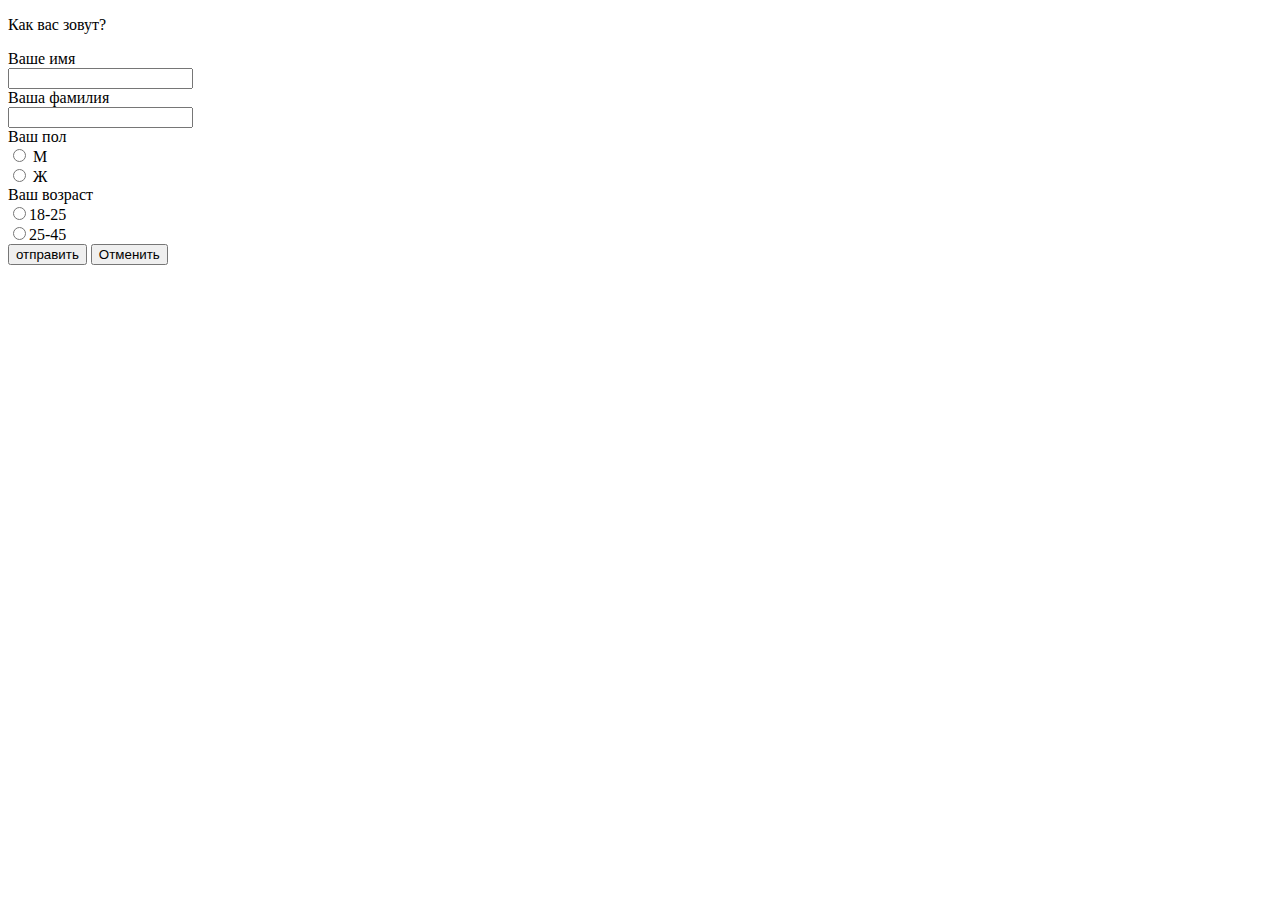
<file: Task2.html>
<!DOCTYPE html>
<html lang="ru">
<head>
    <meta charset="UTF-8">
    <title>MB</title>
</head>
<body>
<form action="2.php" method="post">
    <p> Как вас зовут?</p>
    Ваше имя<br><input type = "text" name="first name"><br>
    Ваша фамилия<br><input type="text" name="surname"><br>
    Ваш пол<br>
    <input type="radio" name="pol" value="M"> М<br>
    <input type="radio" name="pol" value="Ж"> Ж<br>
    Ваш возраст<br>
    <input type = "radio" name="age" value="18-25">18-25<br>
    <input type ="radio" name="age"  value="25-45">25-45<br>
    <input type="submit" value="отправить">
    <input type="reset" value="Отменить">
</form>
</body>
</html>
</file>
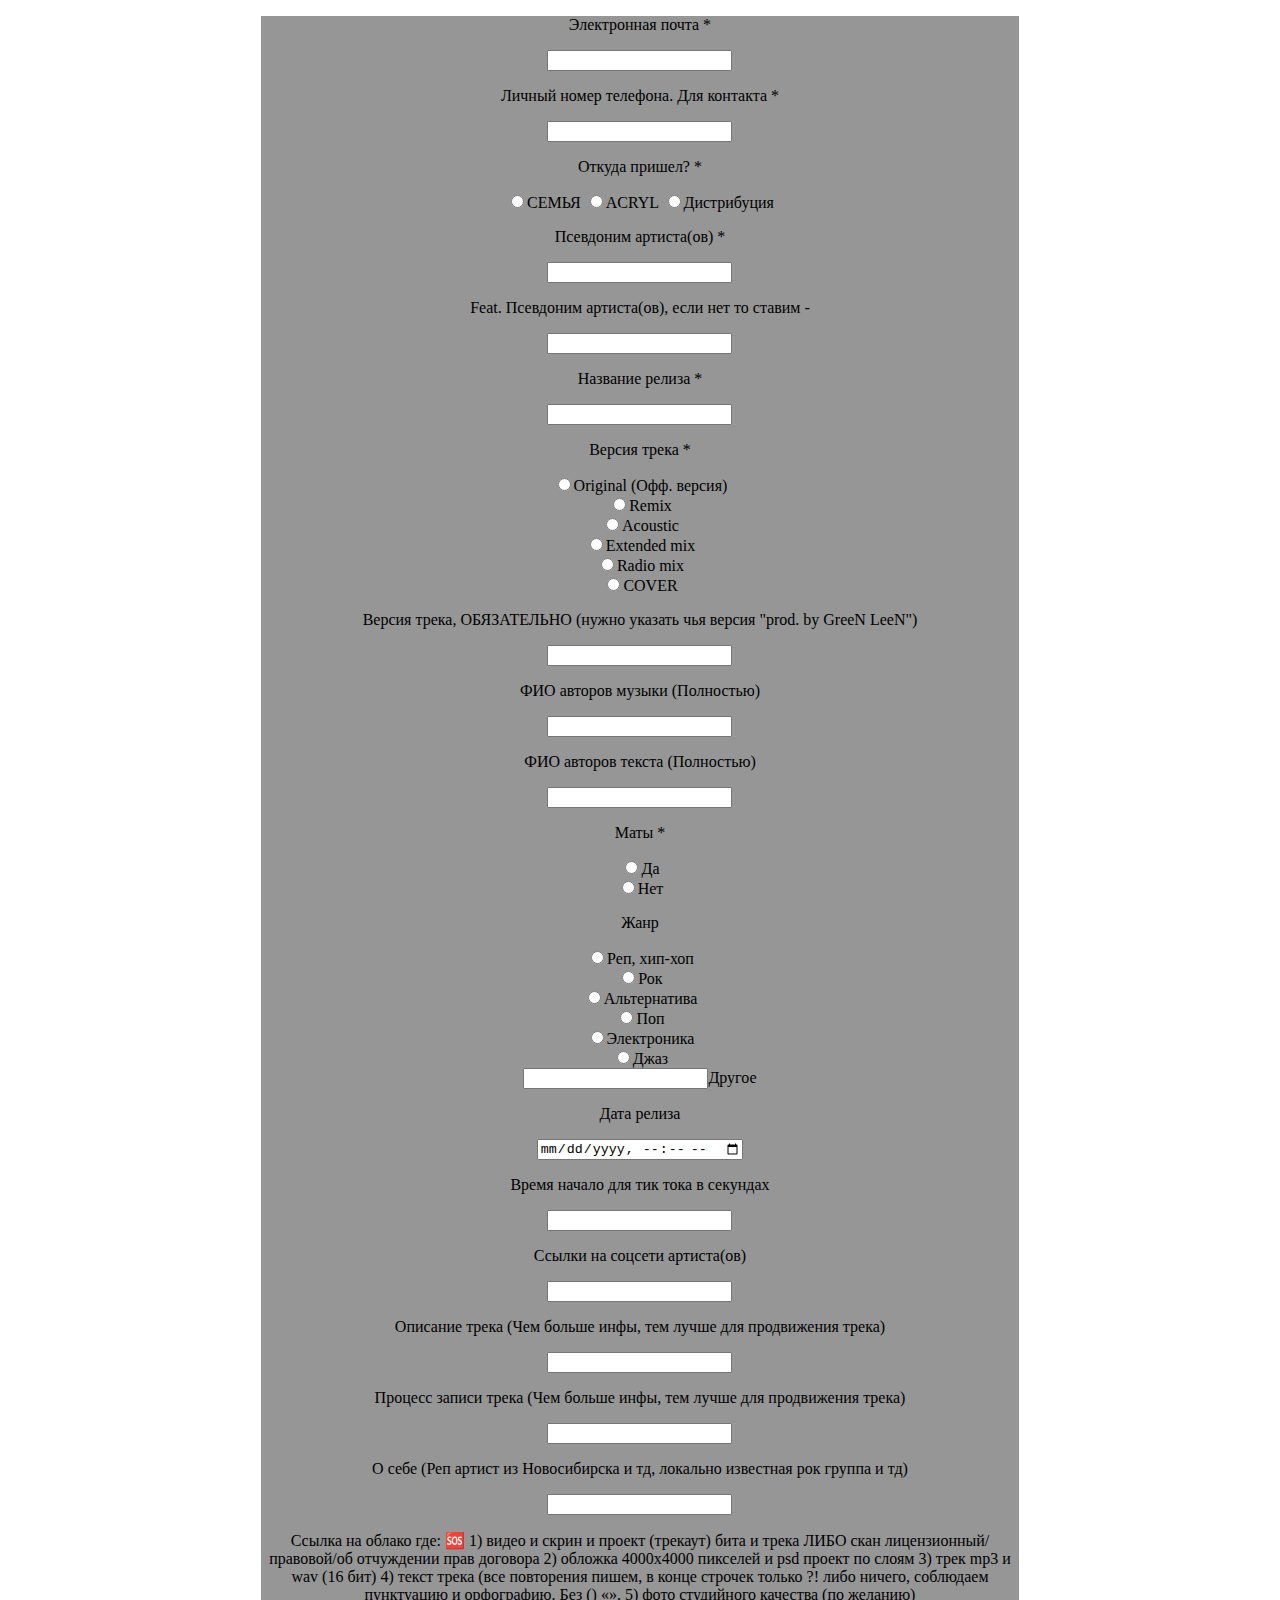
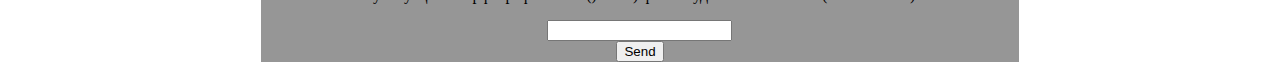
<file: src/main/resources/templates/TrackPostPage.html>
<!DOCTYPE html>
<html lang="en">
<head>
    <meta charset="UTF-8">
    <link href="https://cdn.jsdelivr.net/npm/bootstrap@5.3.0-alpha2/dist/css/bootstrap.min.css" rel="stylesheet" integrity="sha384-aFq/bzH65dt+w6FI2ooMVUpc+21e0SRygnTpmBvdBgSdnuTN7QbdgL+OapgHtvPp" crossorigin="anonymous">
    <script src="https://cdn.jsdelivr.net/npm/bootstrap@5.3.0-alpha2/dist/js/bootstrap.bundle.min.js" integrity="sha384-qKXV1j0HvMUeCBQ+QVp7JcfGl760yU08IQ+GpUo5hlbpg51QRiuqHAJz8+BrxE/N" crossorigin="anonymous"></script>
    <title>Title</title>
</head>
<body>
<div style="width: 60%; margin: 0 auto; text-align: center;background:rgb(150, 150, 150);content-align: center;">
<form>
    <p>Электронная почта *</p>
    <input type="email" name="email">
    <p>Личный номер телефона. Для контакта *</p>
    <input type="tel" name="tel" pattern="8[0-9]{10}">
    <div class="radio_group">
        <p>Откуда пришел? *</p>
        <label><input type="radio" value="CЕМЬЯ" name="from_group"><span>CЕМЬЯ</span></label>
        <label><input type="radio" value="ACRYL" name="from_group"><span>ACRYL</span></label>
        <label><input type="radio" value="Дистрибуция" name="from_group"><span>Дистрибуция</span></label>
    </div>
    <p>Псевдоним артиста(ов) *</p>
    <input type="text" name="nickname">
    <p>Feat. Псевдоним артиста(ов), если нет то ставим -</p>
    <input type="text" name="feat">
    <p>Название релиза *</p>
    <input type="text" name="track_name">
    <div class="radio_group" style="display: block;">
        <p>Версия трека *</p>
        <div><label><input type="radio" value="Original"
                           name="version_group"><span>Original (Oфф. версия)</span></label></div>
        <div><label><input type="radio" value="Remix" name="version_group"><span>Remix</span></label></div>
        <div><label><input type="radio" value="Acoustic" name="version_group"><span>Acoustic</span></label></div>
        <div><label><input type="radio" value="ExtendedMix" name="version_group"><span>Extended mix</span></label></div>
        <div><label><input type="radio" value="RadioMix" name="version_group"><span>Radio mix</span></label></div>
        <div><label><input type="radio" value="COVER" name="version_group"><span>COVER</span></label></div>
    </div>
    <p>Версия трека, ОБЯЗАТЕЛЬНО (нужно указать чья версия "prod. by GreeN LeeN")</p>
    <input type="text" name="track_name">
    <p>ФИО авторов музыки (Полностью)</p>
    <input type="text" name="artist_name">
    <p>ФИО авторов текста (Полностью)</p>
    <input type="text" name="lirycs_name">
    <div class="radio_group">
        <p>Маты *</p>
        <div><label><input type="radio" value="true" name="mats_group"><span>Да</span></label></div>
        <div><label><input type="radio" value="false" name="mats_group"><span>Нет</span></label></div>
    </div>
    <div class="radio_group">
        <p>Жанр</p>
        <div><label><input type="radio" value="Rap" name="mats_group"><span>Реп, хип-хоп</span></label></div>
        <div><label><input type="radio" value="Rock" name="mats_group"><span>Рок</span></label></div>
        <div><label><input type="radio" value="Альтернатива" name="mats_group"><span>Альтернатива</span></label></div>
        <div><label><input type="radio" value="Поп" name="mats_group"><span>Поп</span></label></div>
        <div><label><input type="radio" value="Электроника" name="mats_group"><span>Электроника</span></label></div>
        <div><label><input type="radio" value="Джаз" name="mats_group"><span>Джаз</span></label></div>
        <div><label><input type="text" name="mats_group"><span>Другое</span></label></div>
    </div>
    <p>Дата релиза </p>
    <input type="datetime-local" id="date" name="date"/>
    <p>Время начало для тик тока в секундах</p>
    <input type="text" name="tiktok" id="tiktok">
    <p>Ссылки на соцсети артиста(ов)</p>
    <input type="text" name="tiktok" id="artist_pages">
    <p>Описание трека (Чем больше инфы, тем лучше для продвижения трека)</p>
    <input type="text" name="tiktok" id="about_track">
    <p>Процесс записи трека (Чем больше инфы, тем лучше для продвижения трека)</p>
    <input type="text" name="tiktok" id="about_rec">
    <p>О себе (Реп артист из Новосибирска и тд, локально известная рок группа и тд)</p>
    <input type="text" name="tiktok" id="about_artist">
    <p>Ссылка на облако где: 🆘
        1) видео и скрин и проект (трекаут) бита и трека ЛИБО скан лицензионный/правовой/об отчуждении прав договора
        2) обложка 4000х4000 пикселей и psd проект по слоям
        3) трек mp3 и wav (16 бит)
        4) текст трека (все повторения пишем, в конце строчек только ?! либо ничего, соблюдаем пунктуацию и орфографию.
        Без () «».
        5) фото студийного качества (по желанию)</p>
    <input type="text" name="tiktok" id="cloud">
    <div><input type="submit" value="Send" class="btn btn-bd-primary py-2 dropdown-toggle d-flex align-items-center"></div>
</form>
</div>
</body>
</html>
</file>
